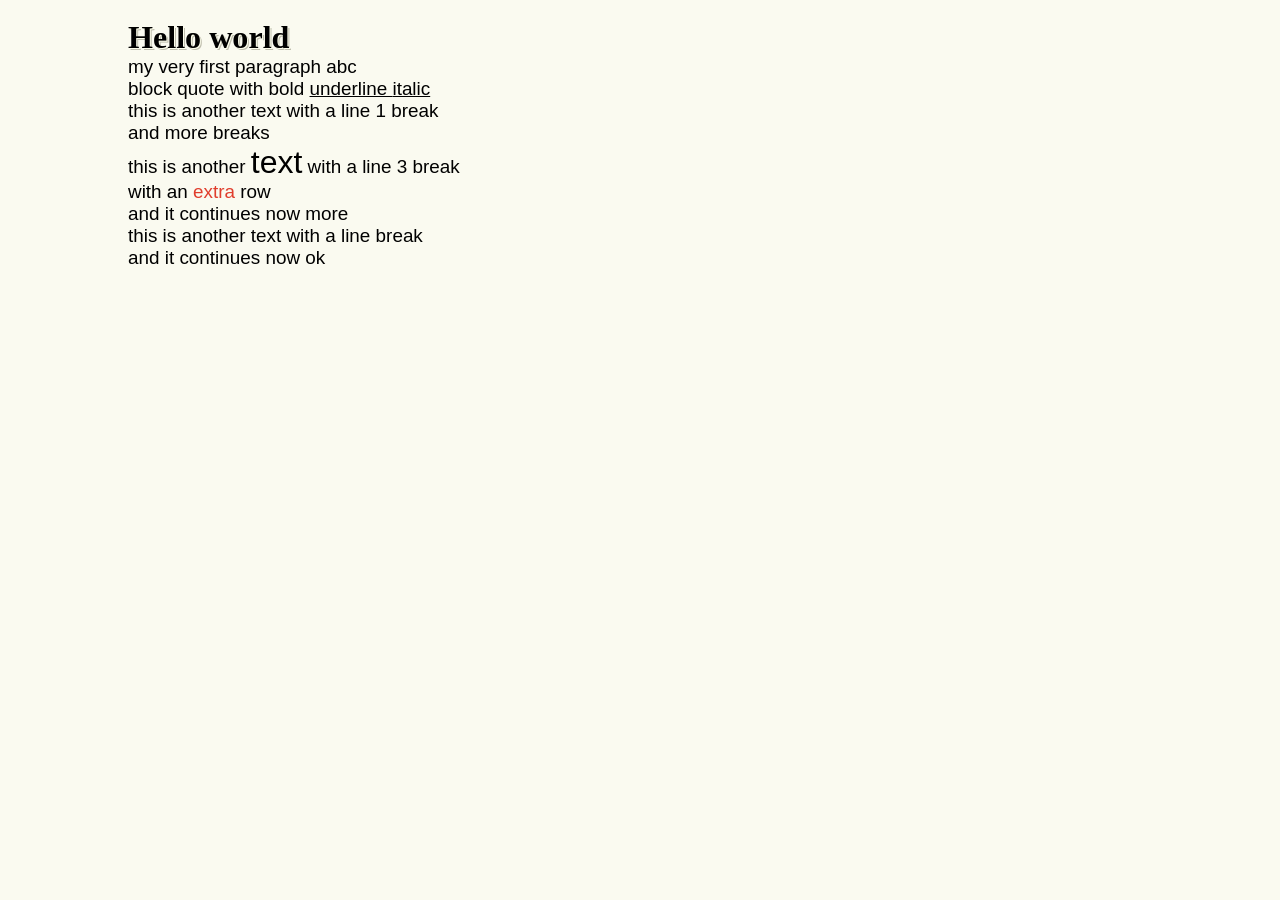
<file: public/home.html>
<!DOCTYPE html>
<html>
<head>
    <meta http-equiv="Content-Type" content="text/html; charset=UTF-8">
    <meta charset="utf-8">
    <link rel="stylesheet" type="text/css" href="main.css">
    <link rel="icon" type="image/x-icon" href="favicon.ico">
    <script src="js/kick.js"></script>
<title id="_title_">hello world</title>
<meta name="description" content="descri" id="_descr_">
</head>
<body id="_yzchw66HcOAOZZxl">
    <div class="page" id="_d5qKh52BhT3BG28W">
        <div id="_6WLjP3FgHyejoofQ">
<h1 id="_2CuOsOxOt6Aagw6Q">Hello world</h1>
<p id="_SeeivS643mwNz2hb">my very first paragraph abc</p><blockquote id="_pqJc5kOSXUG9FdAe">
<p id="_nihg2TSjSGjXXGE6">block quote<strong id="_YmUrCkEZYMPcOl28"> with bold <span style="text-decoration: underline;" id="_CfFSWLQSKxRKYCNM">underline <em id="_XaB8QpADR2GJTalX">italic</em></span></strong></p>
</blockquote>
<p id="_8jm3cwG9MfMePMhg">this is another text with a line 1 break<br>and more breaks</p>
<p id="_rFWykEFY6JmijRaK">this is another <span id="_RQUpEff9lAzJCBUx" style="font-size: 24pt;">text</span> with a line 3 break<br>with an <span style="color: rgb(224, 62, 45);" id="_qvFqtWBJA4eYMYrq">extra</span> row<br>and it continues now more<br></p>
<p id="_h6t88Pj29u6Xjhqu">this is another text with a line break <br>and it continues now ok<br></p>
<p id="_Uw6ShBSgJBgHxJOa"></p>
<p id="_tjspJdtjJ8Hh3cyr"></p>
</div>
    </div>
</body>
</html>
</file>
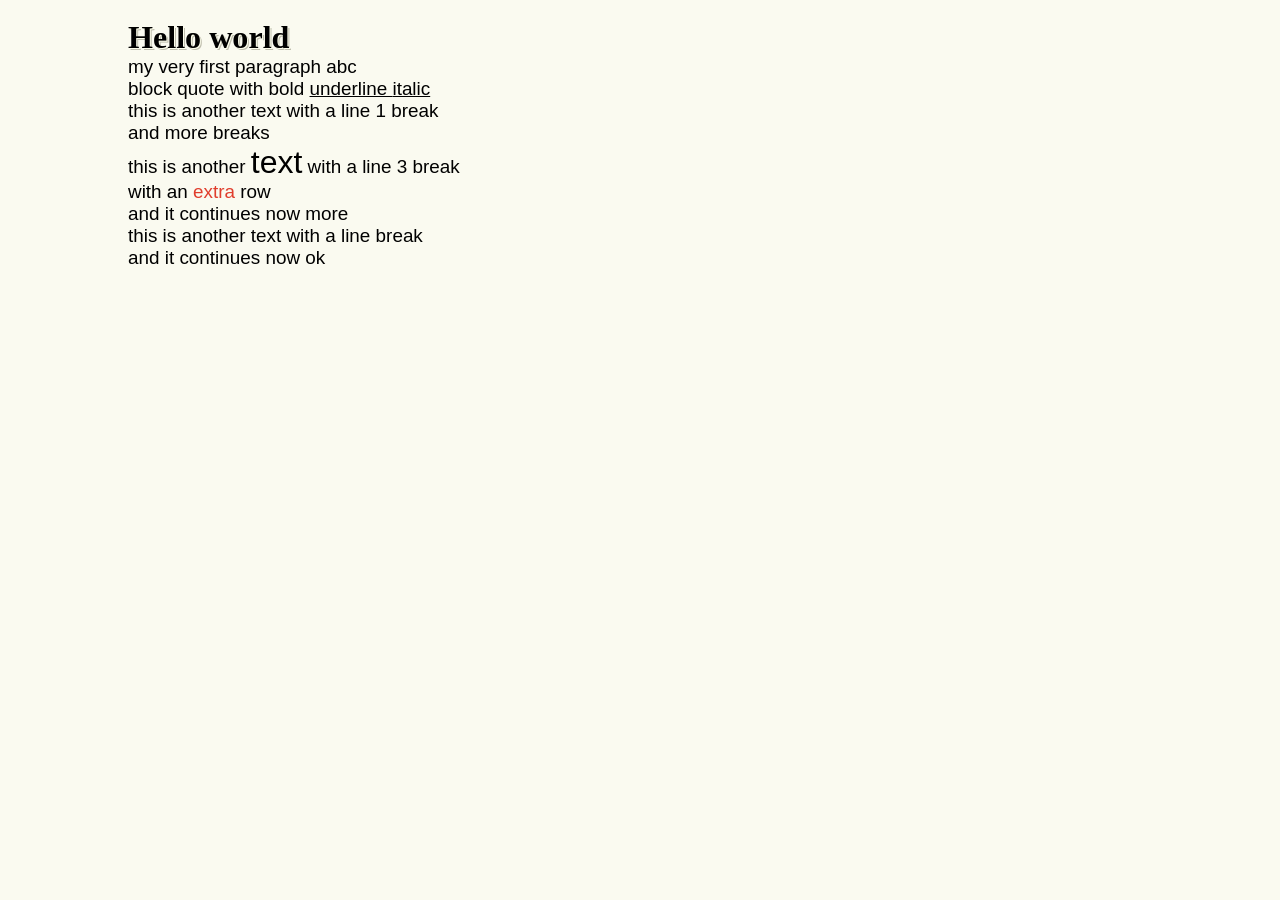
<file: public/home004.html>
<!DOCTYPE html>
<html>
<head>
    <meta http-equiv="Content-Type" content="text/html; charset=UTF-8">
    <meta charset="utf-8">
    <link rel="stylesheet" type="text/css" href="main.css">
    <link rel="icon" type="image/x-icon" href="favicon.ico">
    <script src="js/kick.js"></script>
<title id="_title_">hello world</title>
<meta name="description" content="descript" id="_descr_">
</head>
<body id="_yzchw66HcOAOZZxl">
    <div class="page" id="_LwQfHTQ4Z2u7JUER">
        <div id="_XG9UFpqUJ7HW9Fw7">
<h1 id="_Ptg3JshWY4dvB9Hw">Hello world</h1>
<p id="_R6QQUNjGXjnsuhTs">my very first paragraph abc</p><blockquote id="_tHDgYQhm8B6BkEwo">
<p id="_OdhtOKAt6M6fbyal">block quote<strong id="_ftqmRRwxNWmMzVXO"> with bold <span style="text-decoration: underline;" id="_r2EiFzXz9KUEgRCH">underline <em id="_RbrOaFy3PR9DQOWJ">italic</em></span></strong></p>
</blockquote>
<p id="_OWqrTWYaJcDFapfn">this is another text with a line 1 break<br>and more breaks</p>
<p id="_urMnezxqKSqmWPih">this is another <span id="_4akmFBSShRLL9P7M" style="font-size: 24pt;">text</span> with a line 3 break<br>with an <span style="color: rgb(224, 62, 45);" id="_38xJvoc72Pvwrjkx">extra</span> row<br>and it continues now more<br></p>
<p id="_bmvNtpYXKo2WzPvC">this is another text with a line break <br>and it continues now ok<br></p>
<p id="_5aybyGaFKnnuwZJV"></p>
<p id="_Vaxq5z4fekaleqQc"></p>
</div>
    </div>
</body>
</html>
</file>
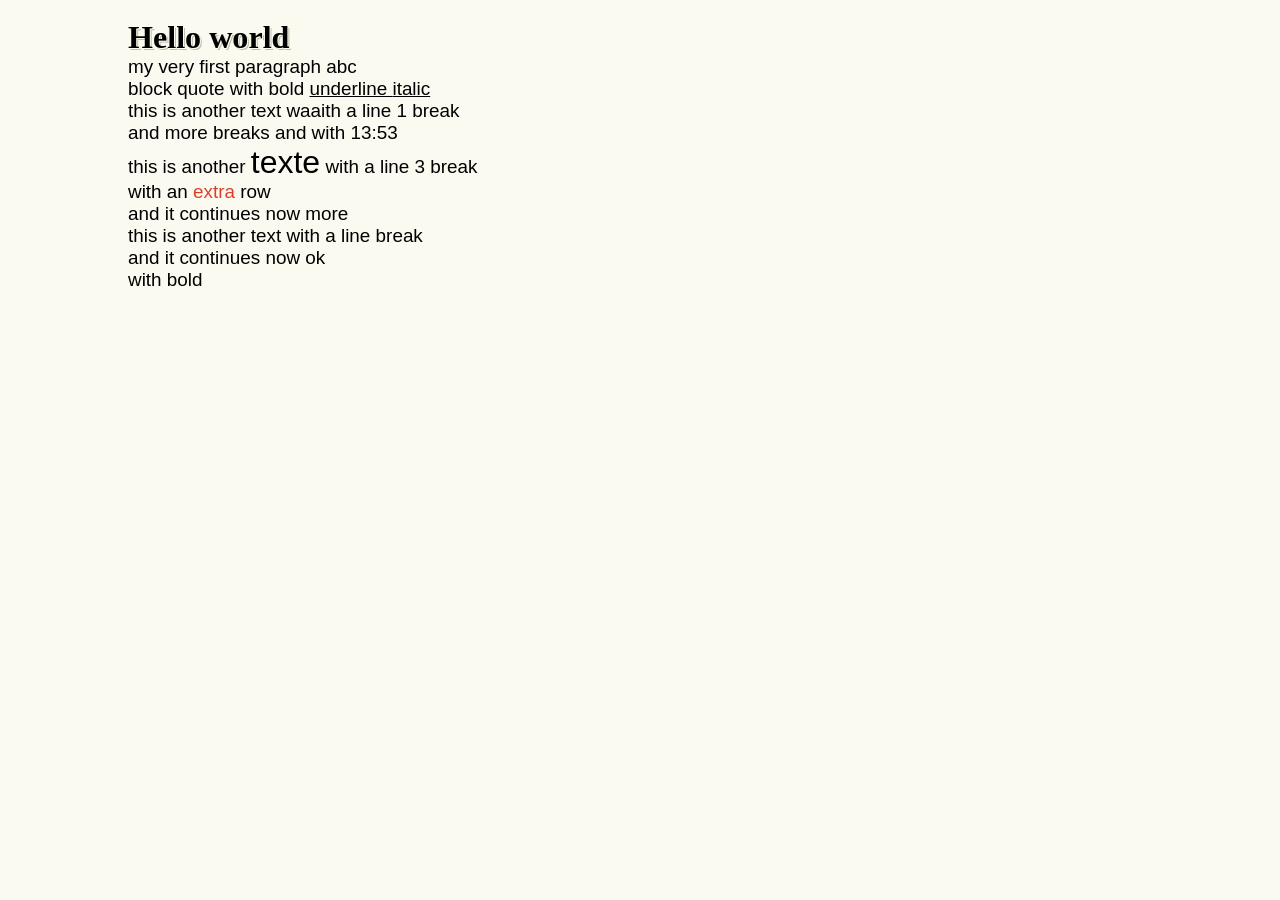
<file: public/home3.html>
<!DOCTYPE html>
<html>
<head>
<meta http-equiv="Content-Type" content="text/html; charset=UTF-8">
<meta charset="utf-8">
<link rel="stylesheet" type="text/css" href="main.css">
<link rel="icon" type="image/x-icon" href="favicon.ico">
<script src="js/kick.js"></script><title id="_title_">hello world</title>
<meta name="description" content="descript" id="_descr_">
</head>
<body id="_yzchw66HcOAOZZxl"><div class="page" id="_d5qKh52BhT3BG28W"><div id="_6WLjP3FgHyejoofQ">
<h1 id="_2CuOsOxOt6Aagw6Q">Hello world</h1>
<p id="_SeeivS643mwNz2hb">my very first paragraph abc</p>
<blockquote id="_pqJc5kOSXUG9FdAe"><p id="_nihg2TSjSGjXXGE6">block quote<strong id="_YmUrCkEZYMPcOl28"> with bold <span style="text-decoration: underline;" id="_CfFSWLQSKxRKYCNM">underline <em id="_XaB8QpADR2GJTalX">italic</em></span></strong></p></blockquote>
<p id="_8jm3cwG9MfMePMhg">this is another text waaith a line 1 break<br>and more breaks and with 13:53<br></p>
<p id="_rFWykEFY6JmijRaK">this is another <span id="_RQUpEff9lAzJCBUx" style="font-size: 24pt;">texte</span>
with a line 3 break<br>with an <span style="color: rgb(224, 62, 45);" id="_qvFqtWBJA4eYMYrq">extra</span> row<br>and it continues now more<br></p>
<p id="_h6t88Pj29u6Xjhqu">this is another text with a line break <br>and it continues now ok</p>
<p id="_cxPTWfNJmEexH7gR"><strong id="_aZZCpQKwYRqshq7H">with bold</strong></p>
<p id="_Uw6ShBSgJBgHxJOa"></p>
<p id="_tjspJdtjJ8Hh3cyr"></p>
</div></div></body>
</html>
</file>
<file: public/main.css>
*,
*::before,
*::after {
  box-sizing: border-box;
}

* {
  margin: 0;
  padding: 0;
  font: inherit;
}

img,
picture,
svg,
video {
  display: block;
  max-width: 100%;
}

html {
  font-size: 5mm;
  font-family: ui-rounded, "Hiragino Maru Gothic ProN", Quicksand, Comfortaa, Manjari, "Arial Rounded MT", "Arial Rounded MT Bold", Calibri, source-sans-pro, sans-serif;
  font-weight: normal;
}

h1,
h2,
h3,
h4,
h5,
div.topnav {
  font-family: "Iowan Old Style", "Palatino Linotype", "URW Palladio L", P052, serif;
  font-weight: 600;
  text-shadow: 1px 1px 0px #FEFFED, 2px 2px 0px rgba(56, 54, 23, 0.3);
}

h5 {
  font-size: 1.1rem;
}

h4 {
  font-size: 1.2rem;
}

h3 {
  font-size: 1.3rem;
}

h2 {
  font-size: 1.5rem;
}

h1 {
  font-size: 1.7rem;
}

dialog.sendpw {
  margin: auto;
  padding: 1rem;
  border: thin solid #f0f0f0;
  border-radius: 10px;
  display: block;
  background-color: white;
  max-width: 100%;
  translate: 0 20vh;
}
dialog.sendpw:focus-within {
  box-shadow: 0 0 100px 100svh rgba(0, 0, 0, 0.1);
  border: none;
}
dialog.sendpw h2 {
  margin-top: 0;
}
dialog.sendpw form {
  width: 100%;
}
dialog.sendpw form label {
  display: block;
  color: #555;
  margin-top: 0.2rem;
  margin-bottom: 0.1rem;
}
dialog.sendpw form input {
  width: 100%;
  padding: 4px;
  border: 1px solid rgba(204, 204, 204, 0.8);
  border-radius: 4px;
  box-sizing: border-box;
}
dialog.sendpw form input[type=submit] {
  background-color: #4caf50;
  color: #fff;
  cursor: pointer;
  margin-top: 5px;
  height: 2rem;
}

html {
  min-height: 100svh;
  background-color: rgb(250, 250, 240);
}

body {
  padding: 0.5rem;
}

h2,
h3 {
  margin-top: 0.5rem;
}

h4,
h5 {
  margin-top: 0.3rem;
}

h2 {
  margin-left: 0.2rem;
}

h3 {
  margin-left: 0.4rem;
}

h4 {
  margin-left: 0.6rem;
}

h5 {
  margin-left: 0.8rem;
}

header div.headline img {
  display: inline;
  height: 4rem;
}
header div.headline h1 {
  display: inline-block;
  margin-top: auto;
  margin-bottom: auto;
}
header div.headline a {
  text-decoration: none;
  color: inherit;
}
header div.topnav {
  display: flex;
}
header div.topnav nav {
  margin-left: auto;
}
header div.topnav nav a {
  text-decoration: none;
  color: darkgreen;
  padding: 0.2rem;
  transition: 0.3s;
}
header div.topnav nav a + a {
  border-left: 1px solid darkgreen;
}
header details summary {
  display: block;
  margin-left: auto;
}
header details a {
  text-decoration: none;
  display: block;
}

body#tinymce {
  display: block;
  background-color: #fafafa;
  padding: 0.5rem;
  margin: 1rem;
}

div.tox {
  border-radius: 0.5rem;
  border: none;
}

div.tableform {
  margin-top: 0.5rem;
  margin-bottom: 1rem;
  display: table;
  border-collapse: collapse;
}
div.tableform * {
  padding: 0.2rem;
}
div.tableform span.center {
  text-align: center;
}
div.tableform img.thumbnail {
  max-width: 10rem;
  max-height: 10rem;
}
div.tableform form {
  display: table-row;
}
div.tableform form > * {
  border: thin #a0a0a0 solid;
  display: table-cell;
}
div.tableform form label {
  text-align: right;
}
div.tableform form input {
  border: none;
  border-radius: 0.2rem;
}
div.tableform form select {
  border: none;
  border-radius: 0.2rem;
  background-color: #f0f0f0;
}
div.tableform > div {
  /* works as a header row */
  display: table-row;
}
div.tableform > div > * {
  display: table-cell;
  text-align: center;
  font-weight: bold;
}

footer {
  margin-top: 1rem;
  margin-left: auto;
  margin-right: auto;
}
footer hr {
  border-top: thin solid #a0a0a0;
  border-bottom: none;
  width: 75%;
  margin-bottom: 0.5rem;
  margin-top: 0.5rem;
}

.tinyfooter {
  font-size: smaller;
}

form input.right_align {
  display: block;
  margin-left: auto;
  margin-top: 0.2rem;
  border: thin solid #a0a0a0;
  border-radius: 0.5rem;
  padding: 0.5rem;
  box-sizing: border-box;
}

fieldset {
  padding: 0.5rem;
  border: thin solid #a0a0a0;
  border-radius: 0.5rem;
}
fieldset legend {
  padding: 0.3rem;
  border: none;
  border-radius: inherit;
}

table.cfgTable {
  margin-top: 0.5rem;
  margin-bottom: 1rem;
  display: table;
  border-collapse: collapse;
  border: thin #a0a0a0 solid;
}
table.cfgTable input {
  width: 100%;
  border: none;
}
table.cfgTable td {
  border: thin #a0a0a0 solid;
  padding: 0.2rem;
}
table.cfgTable .right {
  text-align: right;
}

.borderbox {
  border: thin #a0a0a0 solid;
  padding: 0.5rem;
  margin: 0.5rem;
  box-shadow: 0 0 0.2rem 0.1rem #a0a0a0;
  border-radius: 0.5rem;
}
.borderbox * {
  margin: 0.2rem;
}

.dragHigh {
  background-color: rgb(230, 255, 230);
}

input[type=submit].requested {
  font-style: italic;
  color: green;
  background-color: #fafafa;
}

input[type=submit].failed {
  font-weight: bold;
  color: red;
}
input[type=submit].failed::before {
  content: "upload error";
  border: solid thick red;
}

main,
body#tinymce {
  font: inherit;
  padding: 0.5rem;
}
main strong,
body#tinymce strong {
  font-weight: bold;
}
main em,
body#tinymce em {
  font-style: italic;
}
main blockquote,
body#tinymce blockquote {
  margin-left: 0.5rem;
  padding-left: 0.5rem;
  border-left: thin solid #a0a0a0;
}

@media (min-width: 50rem) {
  div.headline {
    display: flex;
  }
  header details {
    display: none;
  }
}
@media not all and (min-width: 50rem) {
  div.headline h1 {
    font-size: 1rem;
  }
  div.topnav nav {
    display: none;
  }
}
@media (min-width: 60rem) {
  body {
    padding: 1rem;
    display: grid;
    grid-template-columns: 1fr [bigger-start] 1fr [middle-start] clamp(10rem, 80svw, 60rem) [middle-end] 1fr [bigger-end] 1fr;
  }
  body > * {
    grid-column: middle;
  }
  body main {
    display: grid;
    grid-template-areas: "stack";
  }
  body main > * {
    grid-area: stack;
  }
  body main img {
    max-width: 100%;
    height: auto;
    display: inline;
  }
  body main img.background_picture {
    filter: brightness(2);
    opacity: 0.5;
    z-index: 2;
    margin-right: auto;
    margin-left: auto;
  }
  body main article {
    padding: 1rem;
    opacity: 0.7;
    z-index: 3;
    margin-left: auto;
    margin-right: auto;
  }
  body main article em {
    font-style: italic;
  }
  body main div.autohide {
    background-color: aquamarine;
    width: fit-content;
    height: fit-content;
    display: none;
    z-index: 5;
  }
  body main:hover div.autohide {
    background-color: antiquewhite;
    display: block;
  }
}
div#admin_bar {
  position: fixed;
  left: 0px;
  top: 0px;
  display: block;
  padding: 2px;
  z-index: 5;
  min-width: 0.2rem;
}
div#admin_bar div {
  display: none;
  margin-left: 0.5rem;
  box-shadow: 0 0 0.5rem 0.5rem #f0f0f0;
  background-color: gray;
  border-radius: 0.5rem;
  padding: 0.5rem;
}
div#admin_bar div h3 {
  color: white;
}
div#admin_bar:hover div {
  display: block;
}
div#admin_bar a {
  display: block;
  text-decoration: none;
  color: black;
  border: thin solid gray;
  padding: 0.5rem;
  border-radius: 0.5rem;
  background-color: #f0f0f0;
  margin: 0.5rem;
}
div#admin_bar a:hover {
  box-shadow: 0 0 1rem 1rem #f0f0f0;
}

form.requested {
  background-color: chartreuse;
}

form.failed {
  background-color: darksalmon;
}

form .requested {
  font-style: italic;
  color: green;
  background-color: #fafafa;
}
form .failed {
  font-weight: bold;
  color: red;
}

dialog[open]#showerror {
  position: fixed;
  margin: auto;
  margin-top: 5rem;
  padding: 1rem;
  border: thin solid red;
  border-radius: 10px;
  background-color: rgba(255, 240, 240, 0.9);
  max-width: 100%;
}
dialog[open]#showerror:focus {
  border: thin solid red;
}

div#edithint {
  background-color: brown;
  height: 0rem;
  width: 0rem;
}
div#edithint a {
  position: relative;
  top: -0.9rem;
  text-decoration: none;
  padding: 0.3rem;
  background-color: white;
  box-shadow: 0 0 1rem lightblue;
}

@media (max-width: 50rem) {
  div#admin_bar {
    display: none;
  }
}

/*# sourceMappingURL=main.css.map */
</file>
